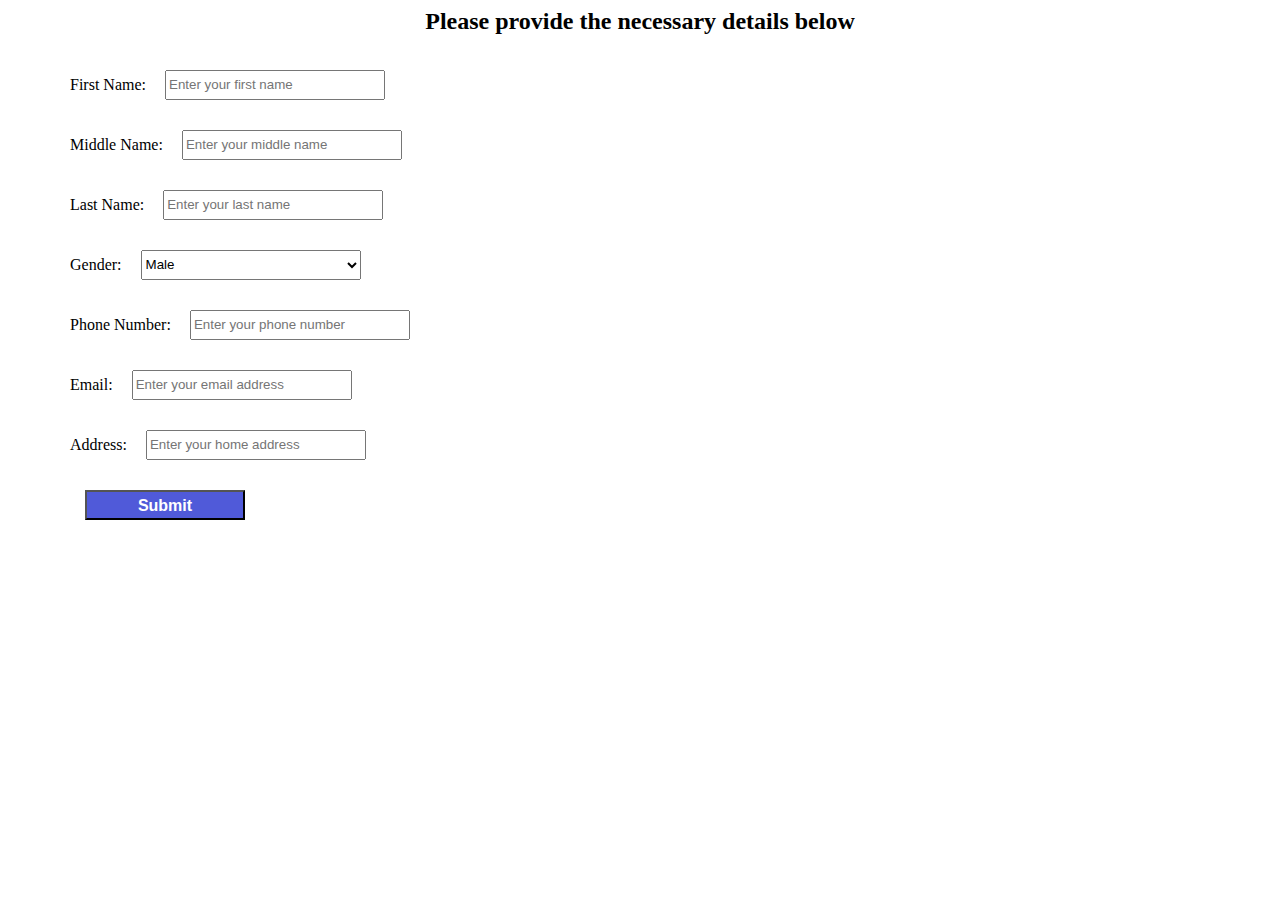
<file: index.html>
<!DOCTYPE hmtl>
<html>
<head>
    <title>Curriculum Vitae Details</title>    
    <link rel="stylesheet" type="text/css" href="indexstyle.css">
</head>
    
<body>
    <h2>Please provide the necessary details below</h2>
    <form id="addForm" class="form-box" action="cv.html" onsubmit="return checkValidate()">
        <div class="container">
            <div class="field">
                <label for="first">First Name:</label>
                <input id="first" type="text"  required name="f_name" onfocus="checkFirst()" placeholder="Enter your first name">
            </div>
            <div class="field">
                <label for="middle">Middle Name:</label>
                <input id="middle" type="text" name="m_name" onfocus="checkMiddle()" placeholder="Enter your middle name">
            </div>
            <div class="field">
                <label for="last">Last Name:</label>
                <input id="last" type="text" required name="l_name" onfocus="checkLast()" placeholder="Enter your last name">
            </div>
            <div class="field">
                <label for="gender">Gender:</label>
                <select id="gender" name="gender">
                    <option value="male">Male</option>
                    <option value="female">Female</option>
                </select>
            </div>
            <div class="field">
                <label for="tel-number">Phone Number:</label>
                <input id="tel-number" type="number" required name="phone_no" onfocus="checkCell()" placeholder="Enter your phone number">
            </div>
            <div class="field">
                <label for="email">Email:</label>
                <input id="email" type="email" required name="email_add" placeholder="Enter your email address">
            </div>
            <div class="field">
                <label for="home">Address:</label>
                <input id="home" type="text" required name="home_add" placeholder="Enter your home address">
            </div>
            <div class="button">
                <input id="addtostorage" type="submit" onclick="">
            </div>
            <div class="radio-box" id="form-errors"></div>
        </div>
        <script type="text/javascript" src="script.js"></script>
    </form>
</body>
</html>
</file>
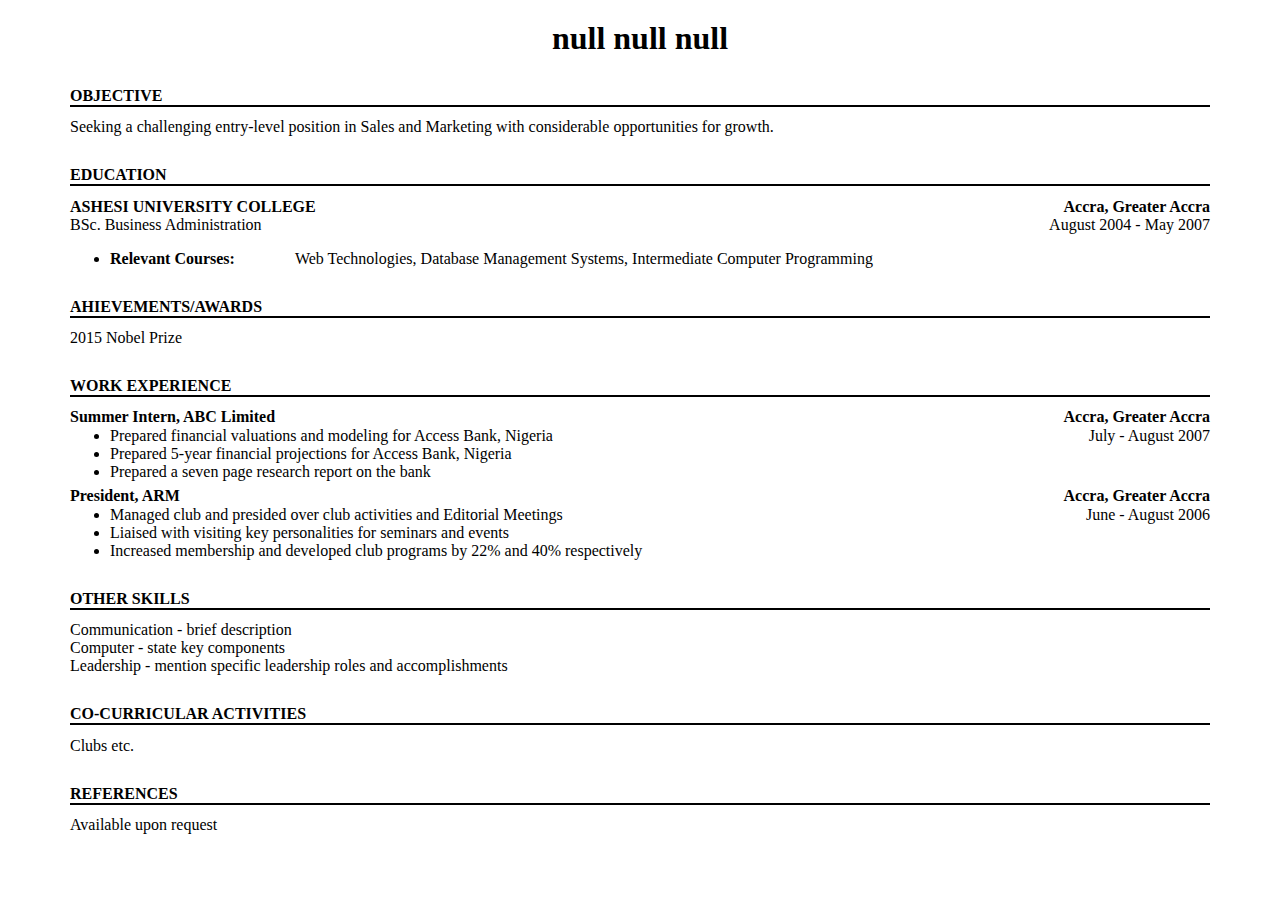
<file: cv.html>
<!DOCTYPE hmtl>
<html>
<head>
    <title>Curriculum Vitae</title>    
    <link rel="stylesheet" type="text/css" href="cvstyle.css">
</head>
    
<body>
    <div class="container" id="sample">
        <div class="name-contact">
            <h1 id="full" class="full-name"></h1>
            <p id="postal" class="contact-info"></p>
            <p id="cell" class="contact-info"></p>
            <p id="mail" class="contact-info"></p>
        </div>
        
        <h4 class="title-heading">OBJECTIVE</h4>
        <p class="details">Seeking a challenging entry-level position in Sales and Marketing with considerable opportunities for growth.</p>
        
        <h4 class="title-heading">EDUCATION</h4>
        <p class="details">
            <strong>ASHESI UNIVERSITY COLLEGE<span class="right">Accra, Greater Accra</span></strong><br>BSc. Business Administration<span class="right">August 2004 - May 2007</span>
        </p>

        <ul>
            <li><strong>Relevant Courses:</strong><span class="courses">Web Technologies, Database Management Systems, Intermediate Computer Programming</span></li>
        </ul>
        
        <h4 class="title-heading">AHIEVEMENTS/AWARDS</h4>
        <p class="details">2015 Nobel Prize</p>
        
        <h4 class="title-heading">WORK EXPERIENCE</h4>
        <p class="details">
            <strong>Summer Intern, ABC Limited<span class="right">Accra, Greater Accra</span></strong>
        </p>
        <ul class="jobs">
            <li>Prepared financial valuations and modeling for Access Bank, Nigeria<span class="right">July - August 2007</span></li>
            <li>Prepared 5-year financial projections for Access Bank, Nigeria</li>
            <li>Prepared a seven page research report on the bank</li>
        </ul>
        <p class="details">
            <strong>President, ARM<span class="right">Accra, Greater Accra</span></strong>
        </p>
        <ul class="jobs">
            <li>Managed club and presided over club activities and Editorial Meetings<span class="right">June - August 2006</span></li>
            <li>Liaised with visiting key personalities for seminars and events</li>
            <li>Increased membership and developed club programs by 22% and 40% respectively</li>
        </ul>
        
        <h4 class="title-heading">OTHER SKILLS</h4>
        <p class="details">
            Communication - brief description<br>
            Computer - state key components<br>
            Leadership - mention specific leadership roles and accomplishments
        </p>
        
        <h4 class="title-heading">CO-CURRICULAR ACTIVITIES</h4>
        <p class="details">Clubs etc.</p>
        
        <h4 class="title-heading">REFERENCES</h4>
        <p class="details">Available upon request</p>
    </div>
    <script type="text/javascript" src="transfer.js"></script>
</body>
    
</html>
</file>
<file: indexstyle.css>
h2 {
    text-align: center;
}

.container {
    width: 1140px;
    margin: 0 auto;
}

.button input {
  background-color: rgba(39, 52, 208, 0.81);
  flex: 3 1;
  width: 10rem;
  color: white;
  padding: 5px 6px;
  text-align: center;
  display: inline-block;
  font-size: 1em;
  font-weight: bold;
}

input {
    width: 220px;
    height: 30px;
    margin: 15;
    flex: 5 2;
}

select {
    width: 220px;
    height: 30px;
    margin: 15px;
}
</file>
<file: cvstyle.css>
body{
    font-family: verdana;
}

.container {
    width: 1140px;
    margin: 20px auto;
}
.name-contact {
    text-align: center;
}

.contact-info {
    margin-top: 2px;
    margin-bottom: 2px;
}

.full-name {
    margin-bottom: 2px;
}

.title-heading {
    border-bottom: 2px solid black;
    margin-top: 30px;
}

.details {
    margin-top: -10px;
}

.right {
    float: right;
}

.courses {
    padding-left: 60px;
}

.jobs {
    margin-top: -15px
}
</file>
